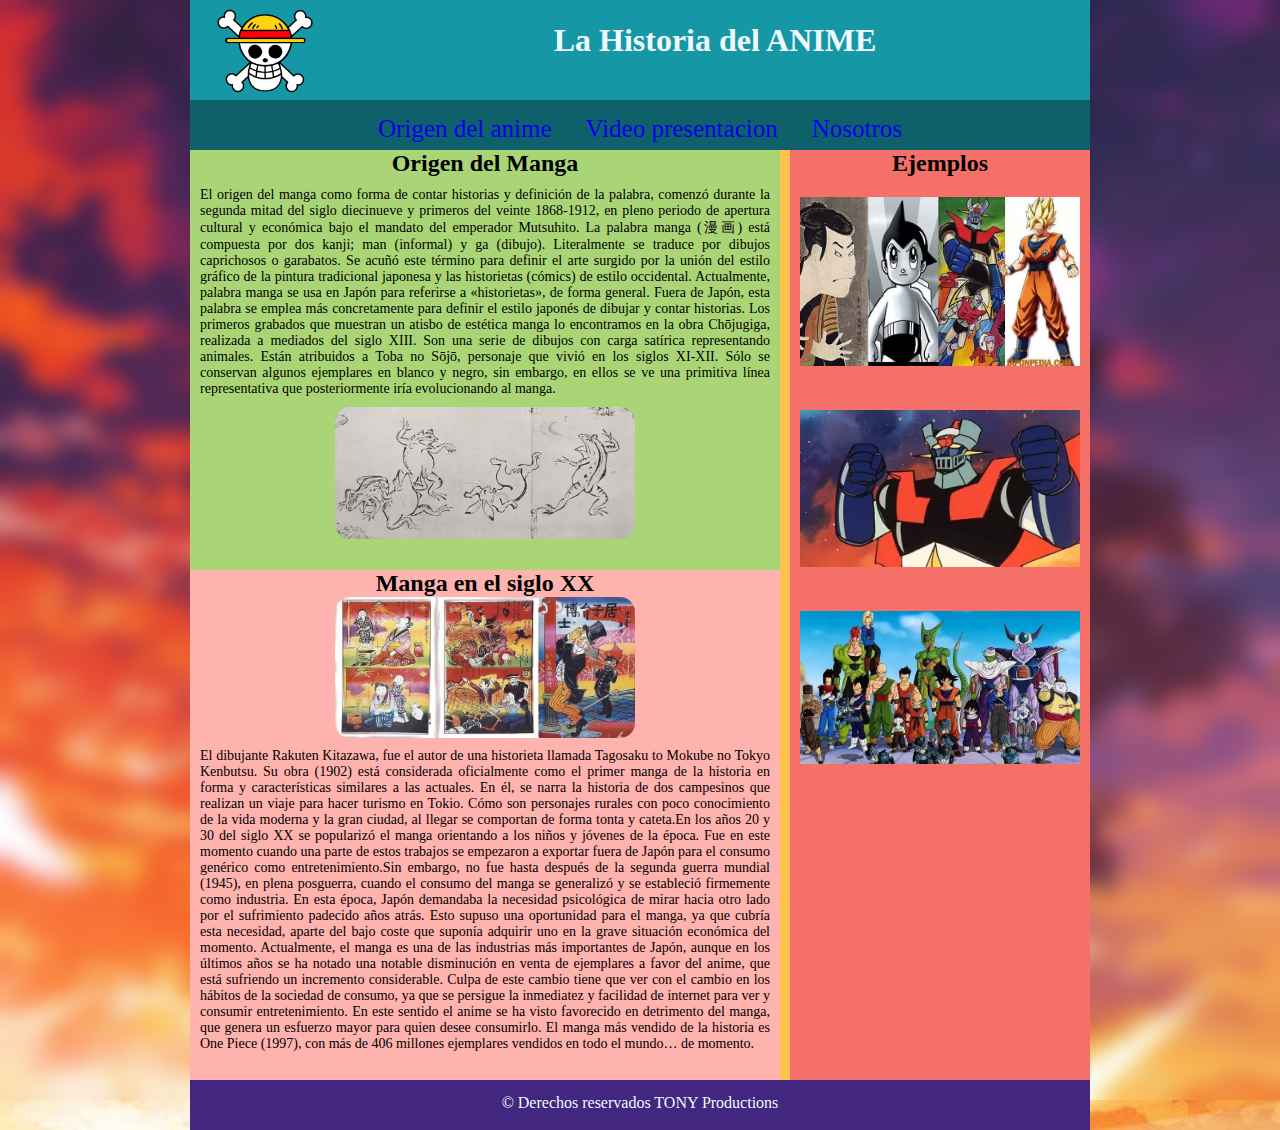
<file: index.html>
<!DOCTYPE html>
<html lang="en">
<head>
    <meta charset="UTF-8">
    <meta http-equiv="X-UA-Compatible" content="IE=edge">
    <meta name="viewport" content="width=device-width, initial-scale=1.0">
    <link rel="stylesheet" href="doble.css">
    <title>ANIME</title>
</head>
<body>
    <div class="contenedor">

        <header>
            <img src="logo.png" alt="Logo ANIME">
            <h1>La Historia del ANIME</h1>
        </header>
        <nav>
            <ul>
                <li><a href="pagina2.html">Origen del anime</a></li>
                <li><a href="mivideo.html">Video presentacion</a></li>
                <li><a href="#">Nosotros</a></li>
            </ul>
        </nav>
        <div class="union">
        <div class="seccion1">
            <h2>Origen del Manga</h2>
            <p>El origen del manga como forma de contar historias y definición de la palabra, comenzó durante la segunda mitad del siglo diecinueve y primeros del veinte 1868-1912, en pleno periodo de apertura cultural y económica bajo el mandato del emperador Mutsuhito.
                La palabra manga (漫画) está compuesta por dos kanji; man (informal) y ga (dibujo). Literalmente se traduce por dibujos caprichosos o garabatos. Se acuñó este término para definir el arte surgido por la unión del estilo gráfico de la pintura tradicional japonesa y las historietas (cómics) de estilo occidental.
                Actualmente, palabra manga se usa en Japón para referirse a «historietas», de forma general. Fuera de Japón, esta palabra se emplea más concretamente para definir el estilo japonés de dibujar y contar historias.
                Los primeros grabados que muestran un atisbo de estética manga lo encontramos en la obra Chōjugiga, realizada a mediados del siglo XIII. Son una serie de dibujos con carga satírica representando animales.
                Están atribuidos a Toba no Sōjō, personaje que vivió en los siglos XI-XII. Sólo se conservan algunos ejemplares en blanco y negro, sin embargo, en ellos se ve una primitiva línea representativa que posteriormente iría evolucionando al manga.
                </p>
            <img src="dibujo.jpg" alt="Manga">
        </div>
        <div class="seccion2">
            <h2>Manga en el siglo XX</h2>
            <img src="manga.jpg" alt="manga-1">
            <p>El dibujante Rakuten Kitazawa, fue el autor de una historieta llamada Tagosaku to Mokube no Tokyo Kenbutsu. Su obra
            (1902) está considerada oficialmente como el primer manga de la historia en forma y características similares a las
            actuales.
            En él, se narra la historia de dos campesinos que realizan un viaje para hacer turismo en Tokio. Cómo son personajes
            rurales con poco conocimiento de la vida moderna y la gran ciudad, al llegar se comportan de forma tonta y cateta.En los años 20 y 30 del siglo XX se popularizó el manga orientando a los niños y jóvenes de la época. Fue en este
            momento cuando una parte de estos trabajos se empezaron a exportar fuera de Japón para el consumo genérico como
            entretenimiento.Sin embargo, no fue hasta después de la segunda guerra mundial (1945), en plena posguerra, cuando el consumo del manga
            se generalizó y se estableció firmemente como industria.
            En esta época, Japón demandaba la necesidad psicológica de mirar hacia otro lado por el sufrimiento padecido años atrás.
            Esto supuso una oportunidad para el manga, ya que cubría esta necesidad, aparte del bajo coste que suponía adquirir uno
            en la grave situación económica del momento.
            Actualmente, el manga es una de las industrias más importantes de Japón, aunque en los últimos años se ha notado una
            notable disminución en venta de ejemplares a favor del anime, que está sufriendo un incremento considerable. Culpa de
            este cambio tiene que ver con el cambio en los hábitos de la sociedad de consumo, ya que se persigue la inmediatez y
            facilidad de internet para ver y consumir entretenimiento.
            En este sentido el anime se ha visto favorecido en detrimento del manga, que genera un esfuerzo mayor para quien desee
            consumirlo.
            El manga más vendido de la historia es One Piece (1997), con más de 406 millones ejemplares vendidos en todo el mundo…
            de momento.</p>
        </div>
        </div>
        <aside>
            <h2>Ejemplos</h2>
            <img src="inicio.jpg" alt="manga">
            <img src="robot.jpg" alt="robot">
            <img src="dbz.jpg" alt="dragonball">
        </aside>
        <footer>
           <p> &copy; Derechos reservados TONY Productions</p>
        </footer>
    </div>
</body>
</html>
</file>
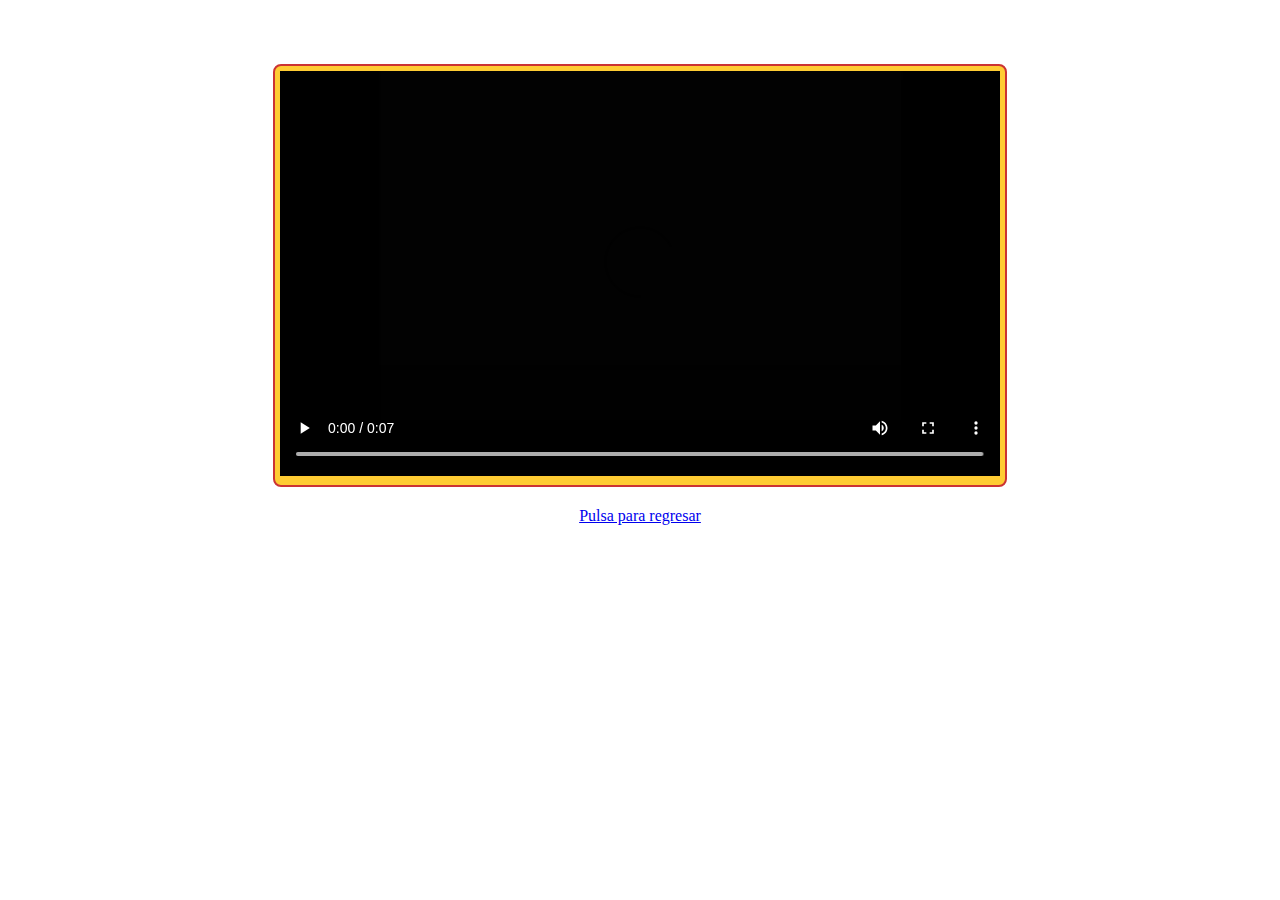
<file: mivideo.html>
<!DOCTYPE html>
<html lang="en">

<head>
    <meta charset="UTF-8">
    <meta name="viewport" content="width=device-width, initial-scale=1.0">
    <meta http-equiv="X-UA-Compatible" content="ie=edge">
    <title>Document</title>
    <link rel="stylesheet" href="videoMuestra.css">
</head>

<body>

    <br /><br />

    <section id="video">
        <video id="mivideo" width="720" controls autoplay loop>
            <source src="Rick Roll para trollear a tus amigos.mp4">
            <source src="Rick Roll para trollear a tus amigos.ogg">
        </video>
    </section>
    <div id="liga">
        <a href="index.html">Pulsa para regresar</a>
    </div>
</body>

</html>
</file>
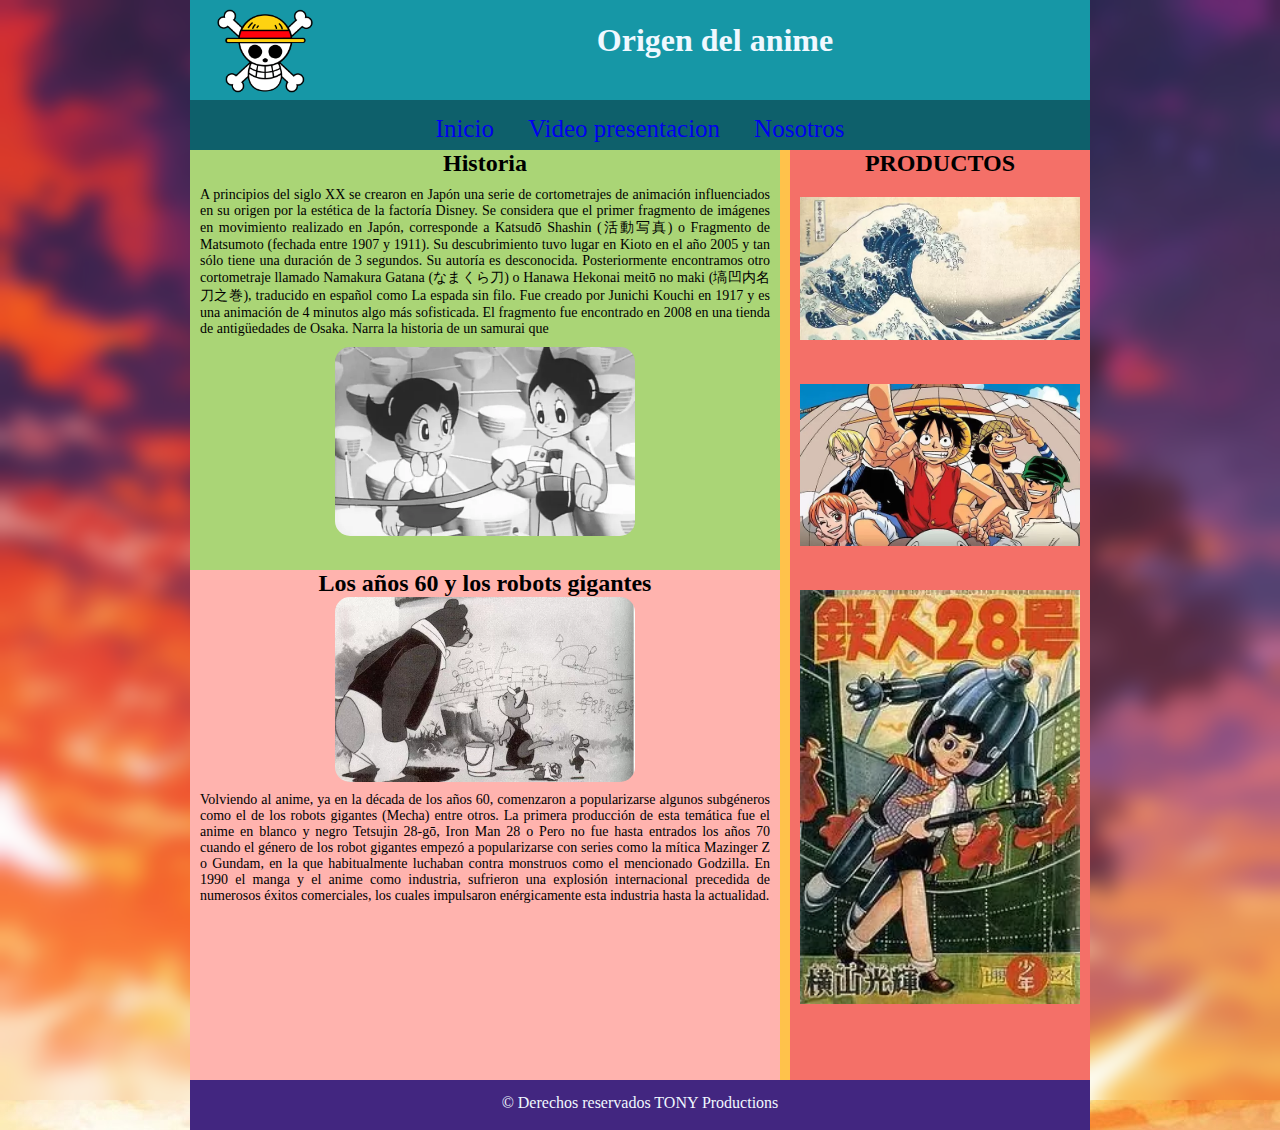
<file: pagina2.html>
<!DOCTYPE html>
<html lang="en">
<head>
    <meta charset="UTF-8">
    <meta http-equiv="X-UA-Compatible" content="IE=edge">
    <meta name="viewport" content="width=device-width, initial-scale=1.0">
    <link rel="stylesheet" href="doble.css">
    <title>Maqueta 4</title>
</head>
<body>
    <div class="contenedor">

        <header>
            <img src="logo.png" alt="onepiece">
            <h1>Origen del anime</h1>
        </header>
        <nav>
            <ul>
                <li><a href="index.html">Inicio</a></li>
                <li><a href="mivideo.html">Video presentacion </a></li>
                <li><a href="#">Nosotros</a></li>
            </ul>
        </nav>
        <div class="union">
        <div class="seccion1">
            <h2>Historia</h2>
            <p>A principios del siglo XX se crearon en Japón una serie de cortometrajes de animación influenciados en su origen por la
            estética de la factoría Disney.
            Se considera que el primer fragmento de imágenes en movimiento realizado en Japón, corresponde a Katsudō Shashin (活動写真)
            o Fragmento de Matsumoto (fechada entre 1907 y 1911). Su descubrimiento tuvo lugar en Kioto en el año 2005 y tan sólo
            tiene una duración de 3 segundos. Su autoría es desconocida.
            Posteriormente encontramos otro cortometraje llamado Namakura Gatana (なまくら刀) o Hanawa Hekonai meitō no maki (塙凹内名刀之巻),
            traducido en español como La espada sin filo. Fue creado por Junichi Kouchi en 1917 y es una animación de 4 minutos algo
            más sofisticada.
            El fragmento fue encontrado en 2008 en una tienda de antigüedades de Osaka. Narra la historia de un samurai que 
</p>
            <img src="astroboy.jpg" alt="astroboy">
        </div>
        <div class="seccion2">
            <h2>Los años 60 y los robots gigantes</h2>
            <img src="historia-del-anime-Koneko-no-rakugaki.jpg.jpg" alt="entrega">
            <p>Volviendo al anime, ya en la década de los años 60, comenzaron a popularizarse algunos subgéneros como el de los robots
            gigantes (Mecha) entre otros. La primera producción de esta temática fue el anime en blanco y negro Tetsujin 28-gō,
            Iron Man 28 o Pero no fue hasta entrados los años 70 cuando el género de los robot gigantes empezó a popularizarse con series como la
            mítica Mazinger Z o Gundam, en la que habitualmente luchaban contra monstruos como el mencionado Godzilla.
            En 1990 el manga y el anime como industria, sufrieron una explosión internacional precedida de numerosos éxitos
            comerciales, los cuales impulsaron enérgicamente esta industria hasta la actualidad.
</p>
        </div>
        </div>
        <aside>
            <h2>PRODUCTOS</h2>
            <img src="histria-del-manga-y-el-anime-ukiyo-e.jpg.jpg" alt="anime">
            <img src="onepiece.jpg" alt="animerobots">
            <img src="robotsgigantes.jpg" alt="ANIME">
        </aside>
        <footer>
           <p> &copy; Derechos reservados TONY Productions</p>
        </footer>
    </div>
</body>
</html>
</file>
<file: doble.css>
@charset "UTF-8";
/*CSS DOCUMENT*/
*{
    margin: 0;
    padding: 0;
}
body{
    background: url(fondo.jpeg);
    backdrop-filter: blur(10px);
}
.contenedor{
    width: 900px;
    height: 1100px;
    background: #ffc24b;
    margin: auto;
}
header{
    width: 900px;
    height: 100px;
    background: #1697a6;
}
header img{
    width: 150px;
    height: auto;
    float: left;
    margin-top: 9px;
}
header h1{
    text-align: center;
}
h1{
    color: aliceblue;
    text-align: center;
    line-height: 80px;
}
nav{
    width: 900px;
    height: 50px;
    background: #0e606b;
    text-align: center;
}
li{
    display: inline-block;
    padding: 15px;
    font-size: 25px;
}
a{
    text-decoration: none;
}
h2{
    text-align: center;
}
.union{
    float: left;
}
.seccion1{
    width: 590px;
    height: 420px;
    background: #aad576;
}
.seccion1 p{
        text-align: justify;
        padding: 10px;
        color: black;
        font-size: 14px;
}
.seccion1 img{
    width: 300px;
    height: auto;
    margin: auto;
    display: block;
    border-radius: 15px;
}
.seccion2{
    width: 590px;
    height: 510px;
    background: #ffb3ae;
}
.seccion2 img{
    width: 300px;
    height: auto;
    margin: auto;
    display: block;
    border-radius: 15px;
}
.seccion2 p{
    text-align: justify;
    padding: 10px;
    color: black;
    font-size: 14px;
}
aside{
    width: 300px;
    height: 930px;
    background: #f47068;
    float: right;
}
aside img{
    width: 280px;
    height: auto;
    margin: 20px 10px;
}
footer{
    width: 900px;
    height: 50px;
    background: #422680;
    clear: both;
}
footer p{
    color: aliceblue;
    text-align: center;
    line-height: 45px;
}
</file>
<file: videoMuestra.css>
@charset "utf-8";
/* CSS Document */

#video{
	width:720px;
	margin: 20px auto;
	background:#FC3;
	padding:5px;   /*este padding le indicara la distancia entre el video y los margenes*/
	border:2px solid #C33;  /*agregar un borde rojo*/
	border-radius:8px;    /*bordes redondeados para todos los navegadores*/
	"moz" border-radius:8px;   /*solo para mozilla*/
	"webkit" border-radius:8px;   /*solo para chrome*/
}
#liga{
    text-align: center;
}
</file>
